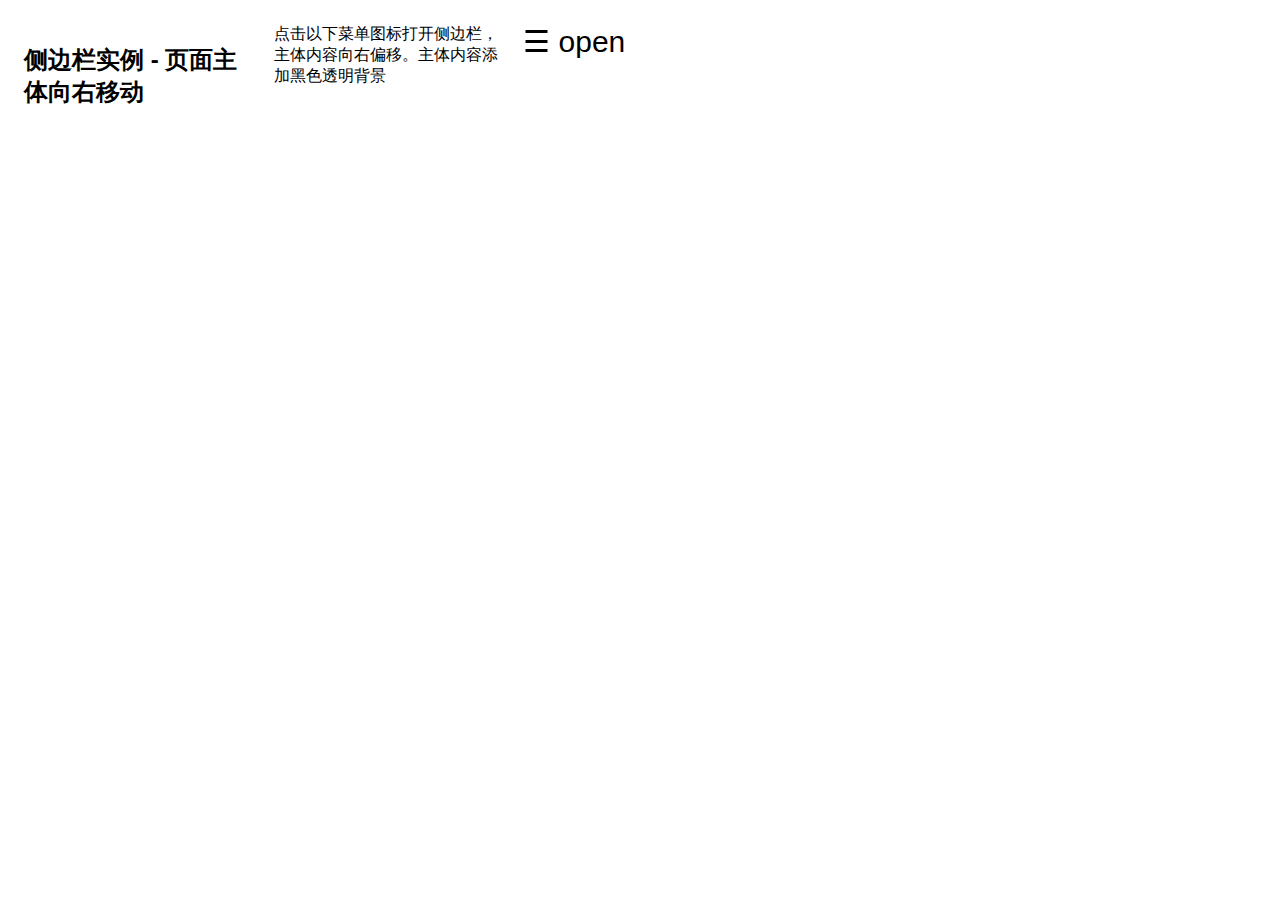
<file: 2.html>
<!doctype html>
<html>
<head>
<meta charset="utf-8">
<title>无标题文档</title>

<link rel="stylesheet" href="1.css">

<script type="text/javascript">
	/*打开侧栏，修改侧栏宽度，主体左跨度、背景透明度*/
	function openNav() {
    	document.getElementById("mySidenav").style.width = "250px";
		document.getElementById("main").style.marginLeft = "250px";
    	document.body.style.backgroundColor = "rgba(0,0,0,0.4)";
	}
	/*关闭侧栏，恢复原始侧栏宽度，主体左跨度、背景透明度*/
	function closeNav() {
		document.getElementById("mySidenav").style.width = "0";
		document.getElementById("main").style.marginLeft= "0";
		document.body.style.backgroundColor = "white";
	}
	
	</script>

</head>

<body>

<!--侧栏界面设计-->
<div id="mySidenav" class="sidenav">
  <a href="javascript:void(0)" class="closebtn" onclick="closeNav()">&times;</a>
  <a href="#">About</a>
  <a href="#">Services</a>
  <a href="#">Clients</a>
  <a href="#">Contact</a>
</div>

<div id="main">
  <h2>侧边栏实例 - 页面主体向右移动</h2>
  <p>点击以下菜单图标打开侧边栏，主体内容向右偏移。主体内容添加黑色透明背景</p>
  <span style="font-size:30px;cursor:pointer" onclick="openNav()">&#9776; open</span>
</div>


</body>
</html>
</file>
<file: 1.css>
@charset "utf-8";
/* CSS Document */

body {
    font-family: "Lato", sans-serif;
    transition: background-color .5s;
}

/*侧边栏选择器*/
.sidenav {
    height: 100%;
    width: 0; /*原始宽度*/
    position: fixed;
	/*z-index、top、left共同控制侧栏的悬浮（上方1，下方-1）*/
    z-index: 1;
    top: 0;
    left: 0;
    background-color: #111;
    overflow-x: hidden;
    transition: 0.5s; /*侧栏延迟0.5s显示*/
    padding-top: 60px;
}

/*侧边栏标签选择器*/
.sidenav a {
    padding: 8px 8px 8px 32px;
    text-decoration: none;
    font-size: 25px;
    color: #818181;
    display: block;
    transition: 0.3s; /*标签延迟0.3s显示*/
}

/*侧栏标签和关闭按钮光标的效果*/
.sidenav a:hover, .offcanvas a:focus{
    color: #f1f1f1;
}

/*侧栏和关闭按钮的位置选择器*/
.sidenav .closebtn {
    position: absolute;
    top: 0;
    right: 250px;
    font-size: 36px;
    margin-left: 50px;
}

/*主体内容*/
#main {
    transition: margin-left .5s;/*主体内容延迟0.5s整体y右移动*/
    padding: 16px;

/*瀑布流*/
    -webkit-column-width:229px;
		-moz-column-width:229px;
		-o-column-width:229px;
		-ms-column-width:229px;
}
/*瀑布流*/
.box{padding: 10px 0 0 15px;
    display: inline-block;
    }
.pic{
    padding: 10px;
    border:1px solid #ccc;
    border-radius: 5px;
    box-shadow: 0 0 3px #ccc;
    width:192px;
    }
.pic img{width:192px;
    height: auto}





/*当文档高度小于450px时，改变侧栏的padding属性和字体大小*/
@media screen and (max-height: 450px) {
  .sidenav {padding-top: 15px;}
  .sidenav a {font-size: 18px;}
}
</file>
